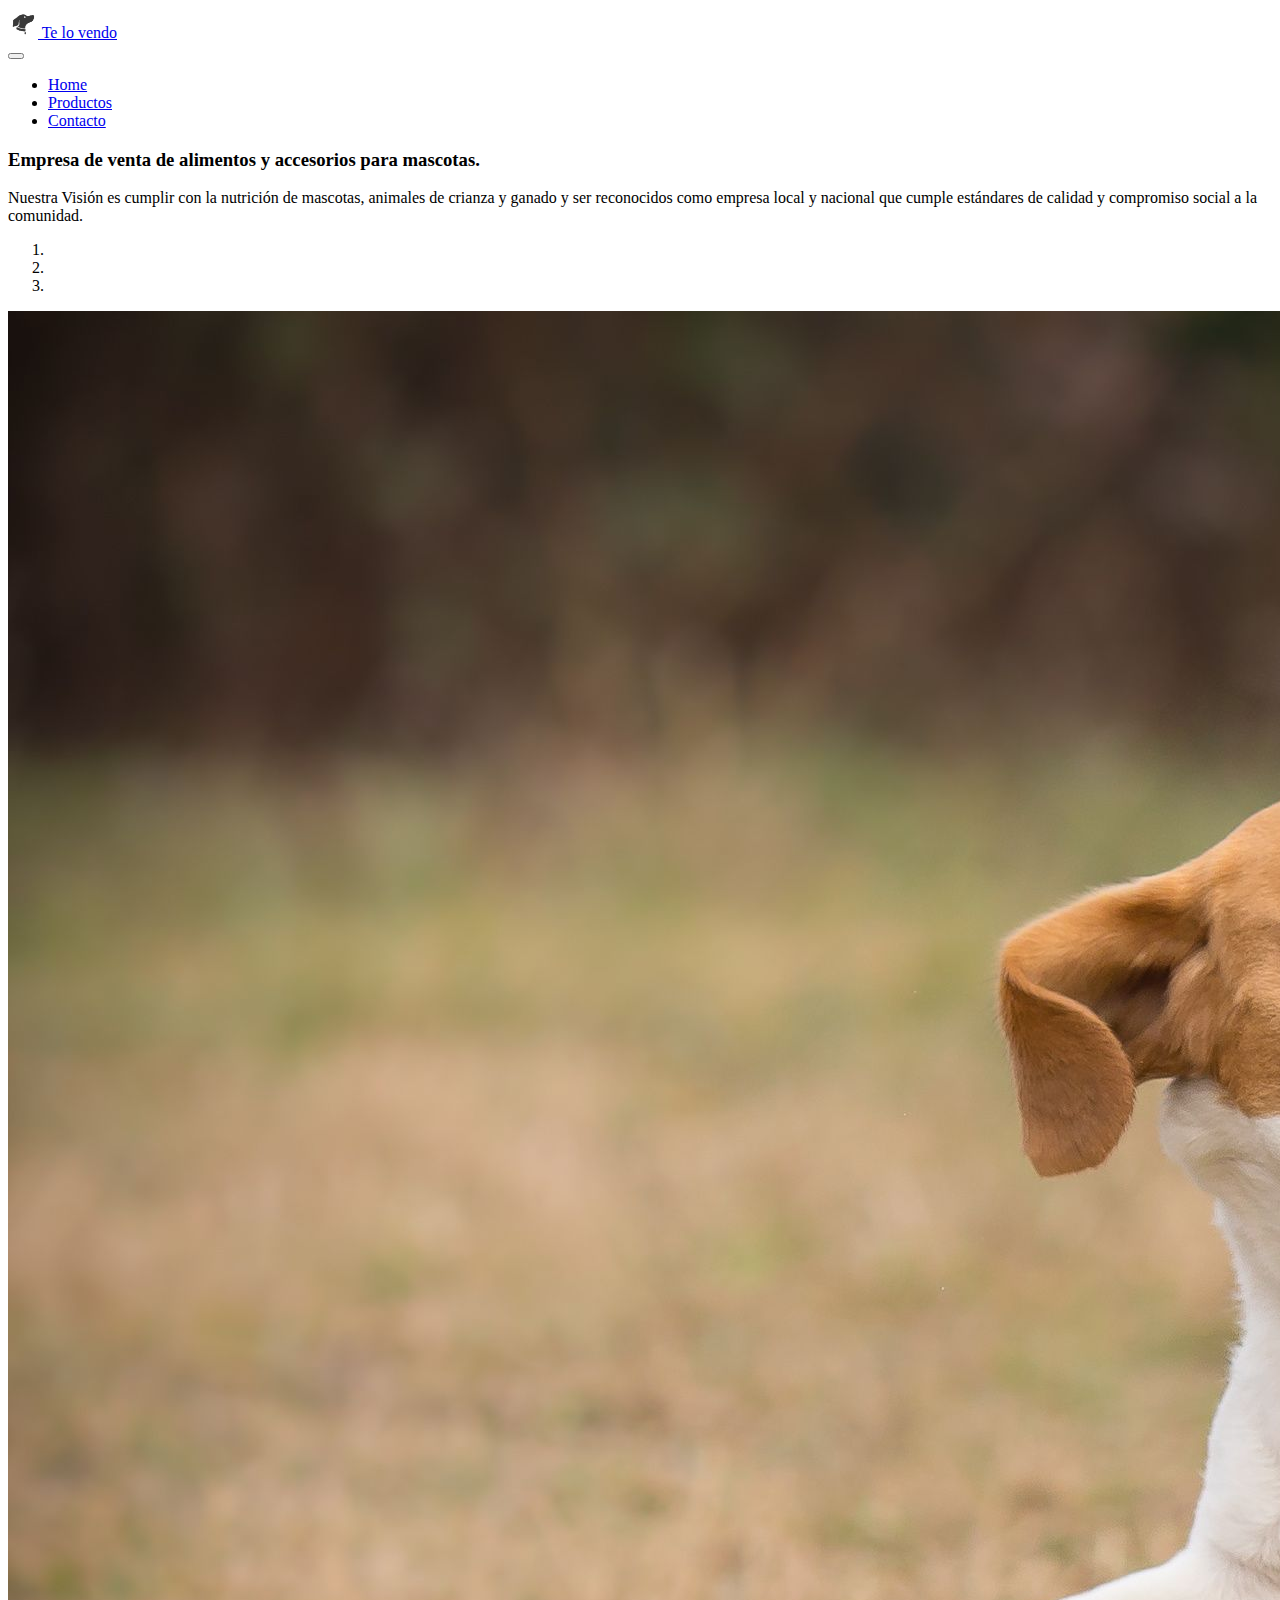
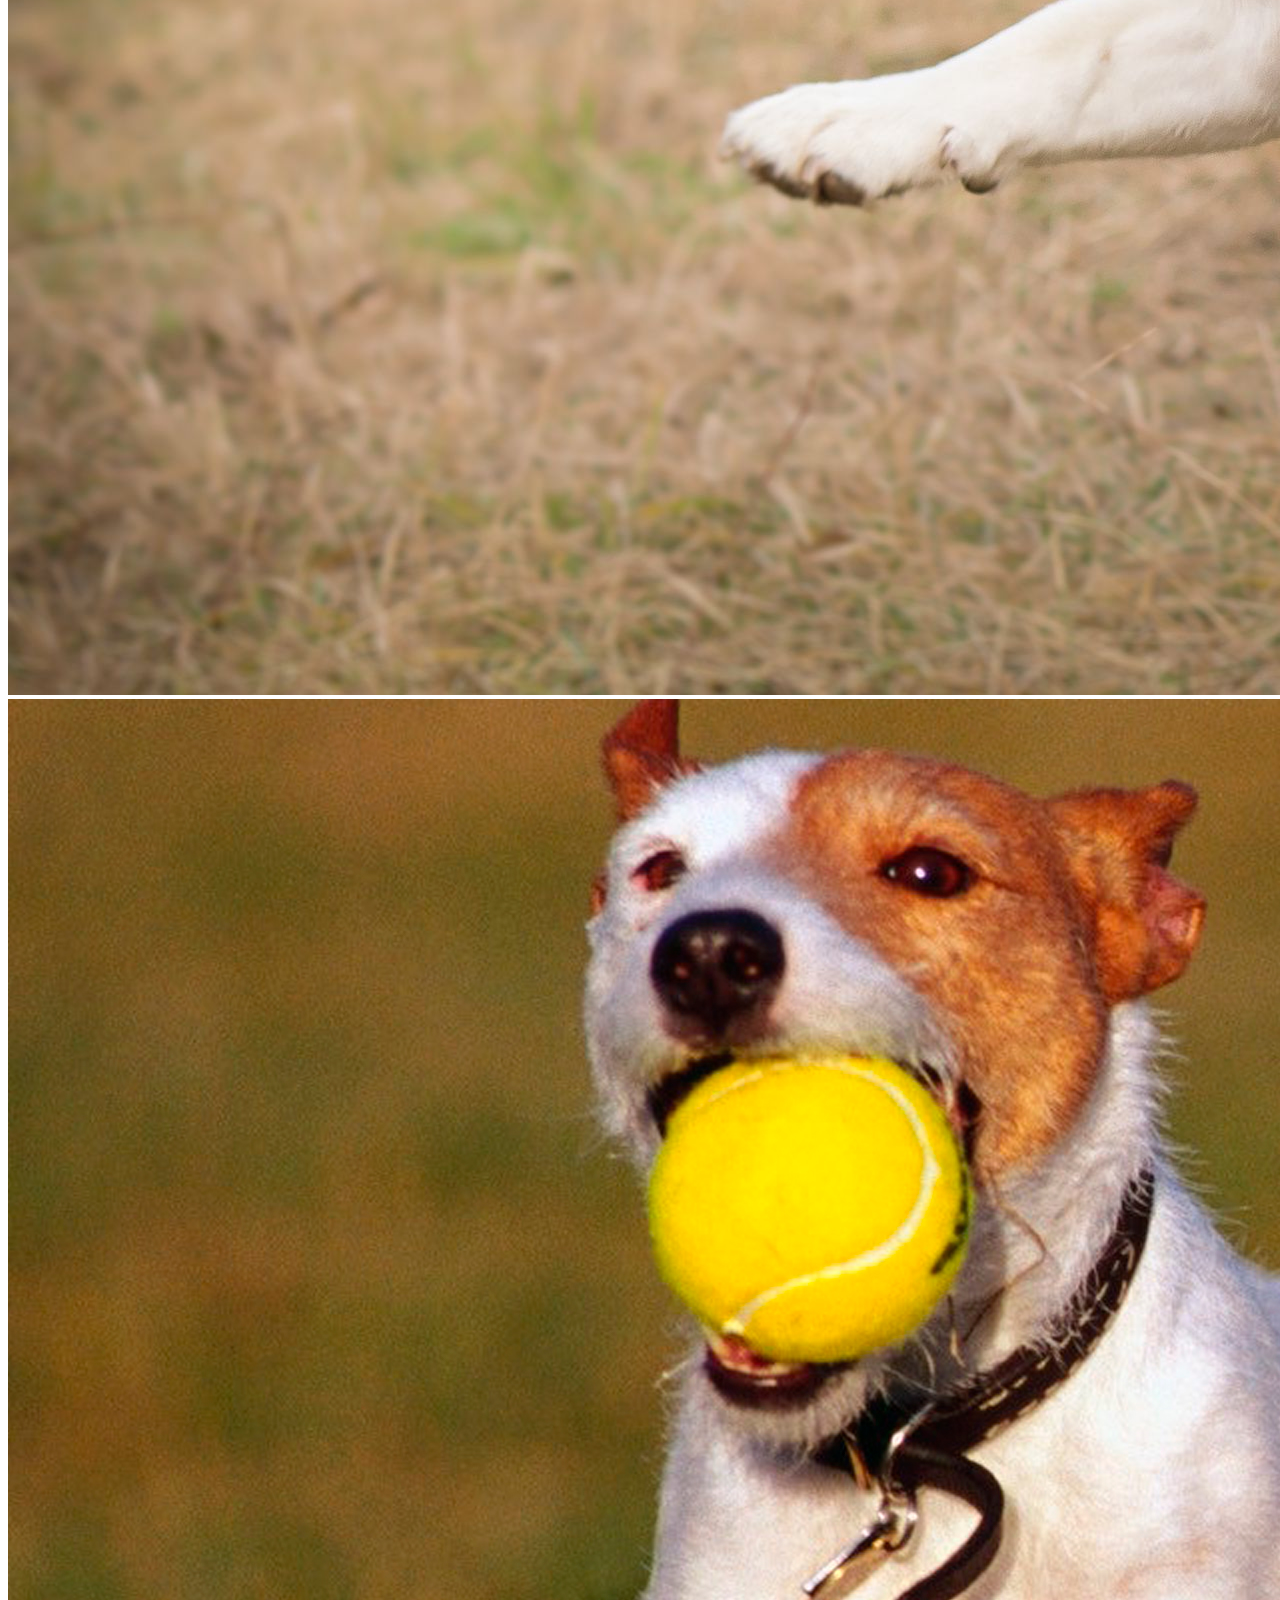
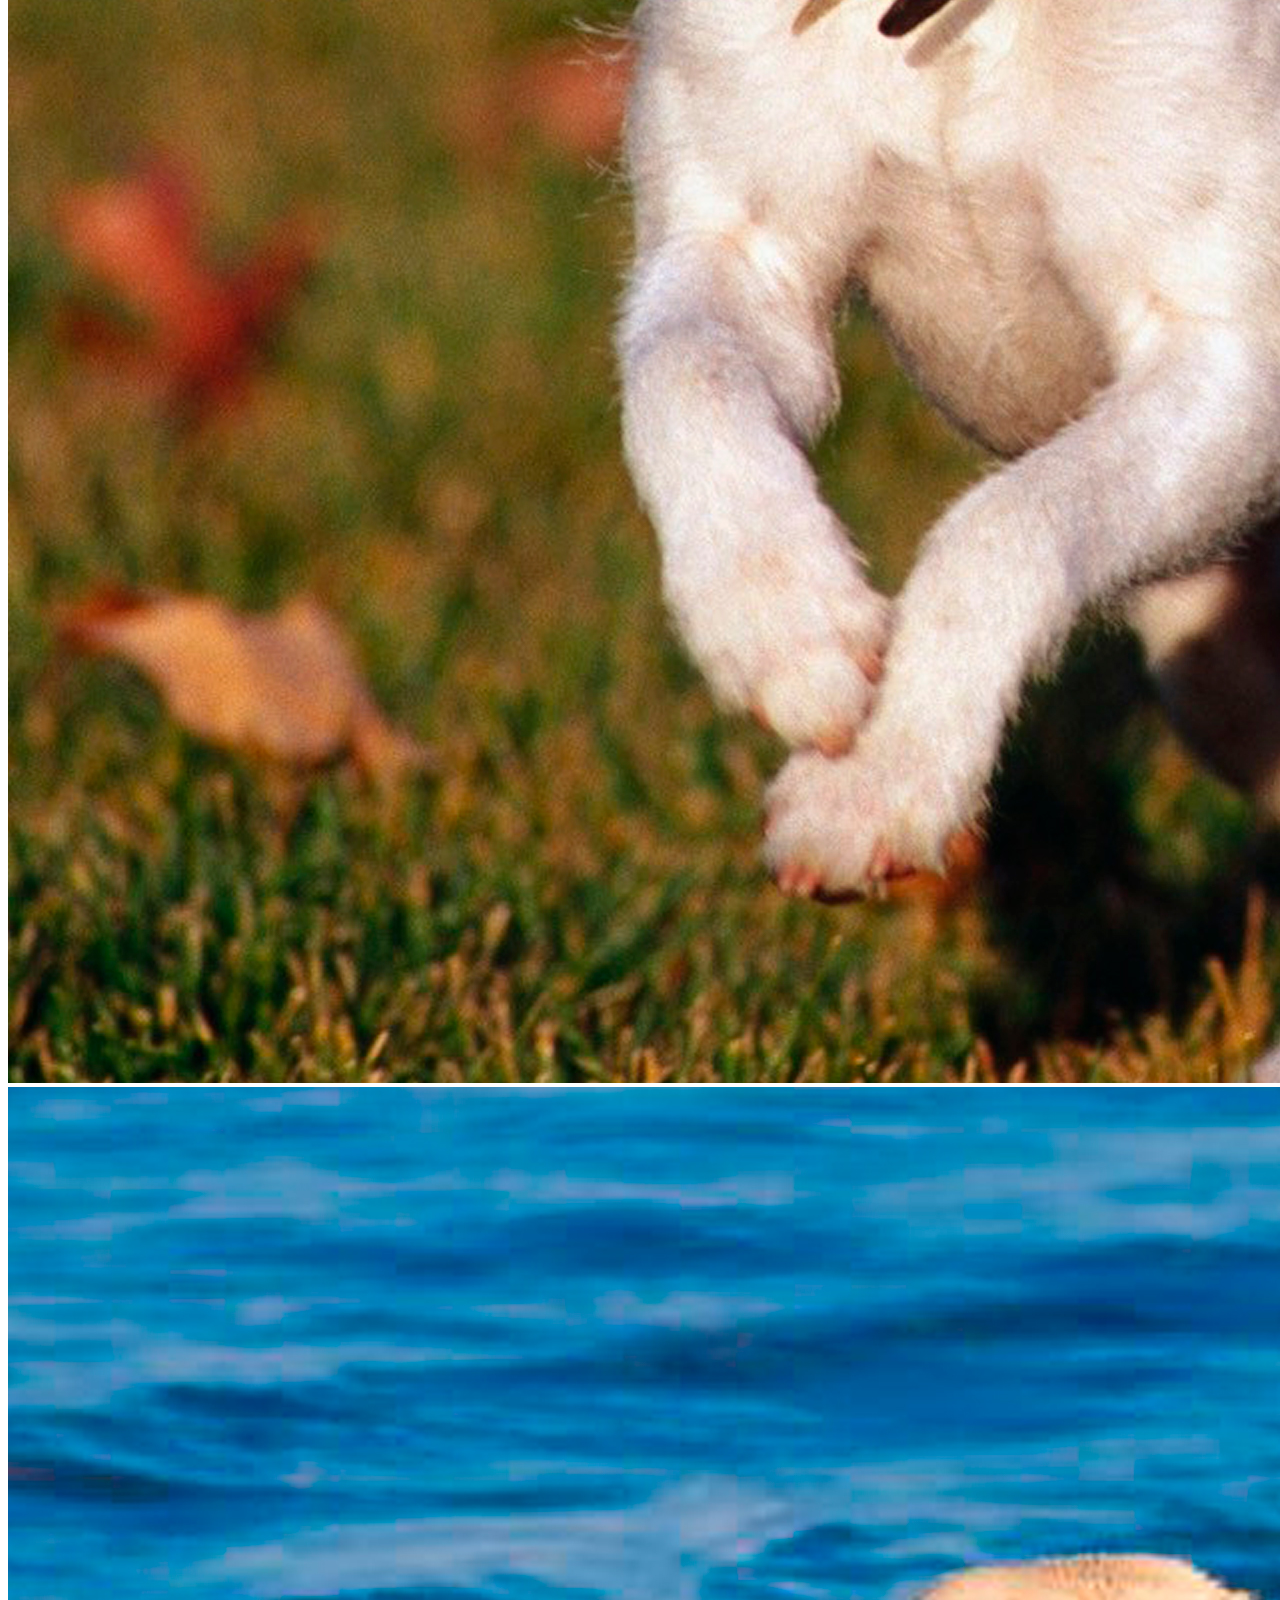
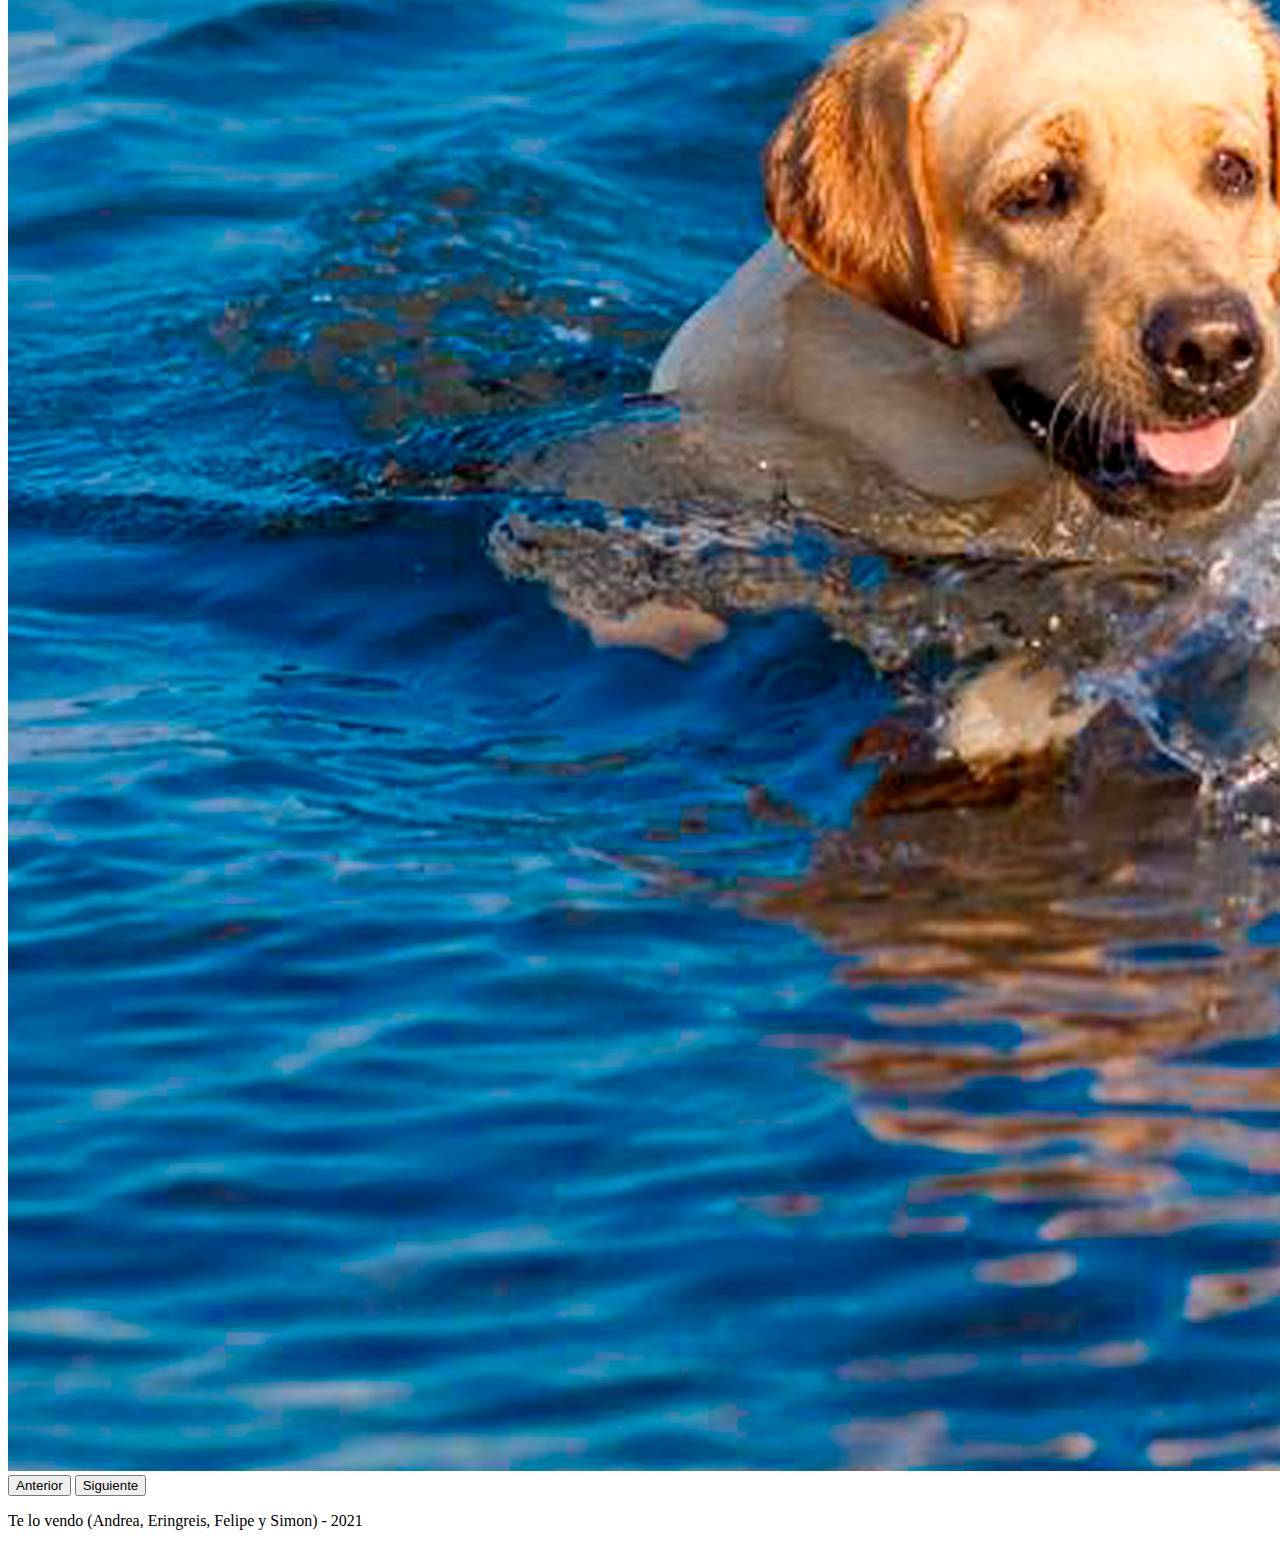
<file: Te lo vendo/index.html>
<!DOCTYPE html>
<html lang="es">
    <head>
        <meta charset="utf-8">
        <title>Te lo vendo</title>
    <!--    <link rel="stylesheet" href="./assets/css/estilos.css" type="text/css">-->
        <link rel="stylesheet" href="https://cdn.jsdelivr.net/npm/bootstrap@4.6.1/dist/css/bootstrap.min.css" integrity="sha384-zCbKRCUGaJDkqS1kPbPd7TveP5iyJE0EjAuZQTgFLD2ylzuqKfdKlfG/eSrtxUkn" crossorigin="anonymous">

    </head>
<body>
    <header class="mb-4">
        <nav class="navbar navbar-expand-lg navbar-dark bg-primary">
            <!-- Image and text -->
            <nav class="navbar">
                <a class="navbar-brand" href="#">
                <img src="./assets/img/Logo.png" width="30" height="30" class="d-inline-block align-top" alt="">
                Te lo vendo
                </a>
            </nav>
            <button class="navbar-toggler" type="button" data-toggle="collapse" data-target="#navbarNav" aria-controls="navbarNav" aria-expanded="false" aria-label="Toggle navigation">
              <span class="navbar-toggler-icon"></span>
            </button>
            <div class="collapse navbar-collapse" id="navbarNav">
              <ul class="navbar-nav">
                <li class="nav-item active">
                  <a class="nav-link" href="index.html">Home</a>
                </li>
                <li class="nav-item">
                  <a class="nav-link" href="prodcutos.html">Productos</a>
                </li>
                <li class="nav-item">
                  <a class="nav-link" href="contacto.html">Contacto</a>
                </li>
              
              </ul>
            </div>
          </nav>
    </header>

    <main class="container-fluid">
        <div class="row">
            <div class="col-sm-12 col-md-12 col-lg-12">
                <h3>Empresa de venta de alimentos y accesorios para mascotas.</h3>
            </div>
        </div>
        <div class="row">
            <div class="col-sm-12 col-md-12 col-lg-12">
                
            <p>Nuestra Visión es cumplir con la nutrición de mascotas, animales de crianza y ganado y ser reconocidos como empresa local y nacional que cumple estándares de calidad y compromiso social a la comunidad.
              </p>
            </div>
        </div>
        <div class="row">

            <div id="carouselExampleCaptions" class="carousel slide" data-ride="carousel">
                <ol class="carousel-indicators">
                  <li data-target="#carouselExampleCaptions" data-slide-to="0" class="active"></li>
                  <li data-target="#carouselExampleCaptions" data-slide-to="1"></li>
                  <li data-target="#carouselExampleCaptions" data-slide-to="2"></li>
                </ol>
                <div class="carousel-inner">
                  <div class="carousel-item active">
                    <img src="./assets/img/1m.jpg" class="d-block w-100" alt="...">
                    <div class="carousel-caption d-none d-md-block">
                     
                    </div>
                  </div>
                  <div class="carousel-item">
                    <img src="./assets/img/2m.jpg" class="d-block w-100" alt="...">
                    <div class="carousel-caption d-none d-md-block">
                     
                    </div>
                  </div>
                  <div class="carousel-item">
                    <img src="./assets/img/3m.jpg" class="d-block w-100" alt="...">
                    <div class="carousel-caption d-none d-md-block">
             
                    </div>
                  </div>
                </div>
                <button class="carousel-control-prev" type="button" data-target="#carouselExampleCaptions" data-slide="prev">
                  <span class="carousel-control-prev-icon" aria-hidden="true"></span>
                  <span class="sr-only">Anterior</span>
                </button>
                <button class="carousel-control-next" type="button" data-target="#carouselExampleCaptions" data-slide="next">
                  <span class="carousel-control-next-icon" aria-hidden="true"></span>
                  <span class="sr-only">Siguiente</span>
                </button>
              </div>

        </div>
    
    
     
    </main>


    <footer class="bg-primary mt-4 text-center">
       
        <p >Te lo vendo (Andrea, Eringreis, Felipe y Simon) - 2021</p>
    </footer>

    
    <script src="https://cdn.jsdelivr.net/npm/jquery@3.5.1/dist/jquery.slim.min.js" integrity="sha384-DfXdz2htPH0lsSSs5nCTpuj/zy4C+OGpamoFVy38MVBnE+IbbVYUew+OrCXaRkfj" crossorigin="anonymous"></script>
    <script src="https://cdn.jsdelivr.net/npm/bootstrap@4.6.1/dist/js/bootstrap.bundle.min.js" integrity="sha384-fQybjgWLrvvRgtW6bFlB7jaZrFsaBXjsOMm/tB9LTS58ONXgqbR9W8oWht/amnpF" crossorigin="anonymous"></script>

</body>
</html>
</file>
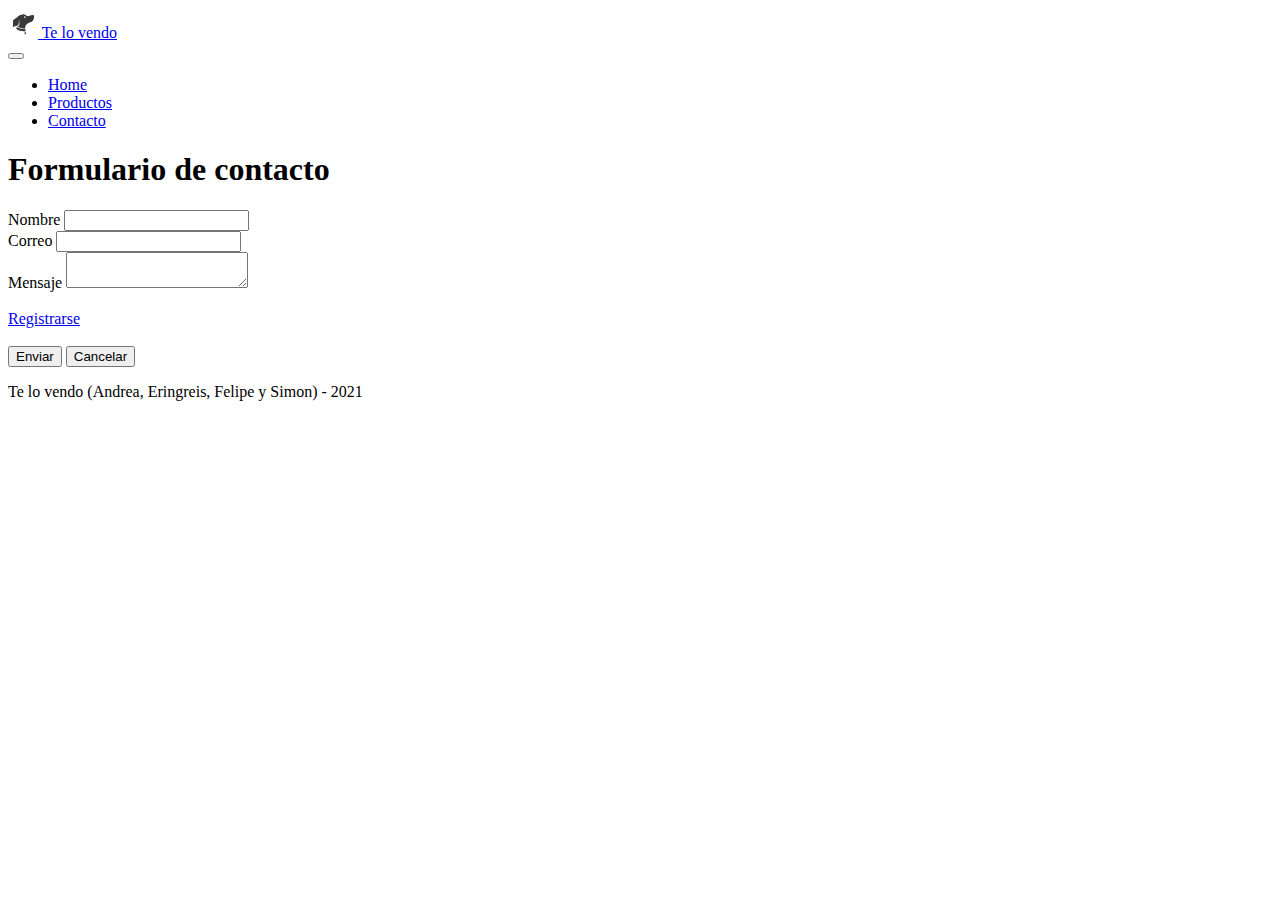
<file: Te lo vendo/contacto.html>
<!DOCTYPE html>
<html lang="en">
<head>
    <meta charset="UTF-8">
    <meta http-equiv="X-UA-Compatible" content="IE=edge">
    <meta name="viewport" content="width=device-width, initial-scale=1.0">
    <title>Concato - Te lo vendo</title>
    <!--<link rel="stylesheet" href="./assets/css/estilos.css" type="text/css">-->
    <link rel="stylesheet" href="https://cdn.jsdelivr.net/npm/bootstrap@4.6.1/dist/css/bootstrap.min.css" integrity="sha384-zCbKRCUGaJDkqS1kPbPd7TveP5iyJE0EjAuZQTgFLD2ylzuqKfdKlfG/eSrtxUkn" crossorigin="anonymous">

</head>
<body>
    <header class="mb-4">
        <nav class="navbar navbar-expand-lg navbar-dark bg-primary">
            <!-- Image and text -->
            <nav class="navbar">
                <a class="navbar-brand" href="#">
                <img src="./assets/img/Logo.png" width="30" height="30" class="d-inline-block align-top" alt="">
                Te lo vendo


               

                </a>
            </nav>
            <button class="navbar-toggler" type="button" data-toggle="collapse" data-target="#navbarNav" aria-controls="navbarNav" aria-expanded="false" aria-label="Toggle navigation">
              <span class="navbar-toggler-icon"></span>
            </button>
            <div class="collapse navbar-collapse" id="navbarNav">
              <ul class="navbar-nav">
                <li class="nav-item ">
                  <a class="nav-link" href="index.html">Home </a>
                </li>
                <li class="nav-item">
                  <a class="nav-link" href="prodcutos.html">Productos</a>
                </li>
                <li class="nav-item">
                  <a class="nav-link active" href="contacto.html">Contacto</a>
                </li>
              
              </ul>
            </div>
          </nav>
    </header>
    <main>
        <section class="container-fluid">
            <h1 class="tituloContato">Formulario de contacto</h1>
            <form name="Contacto"  class="form">
            
              
                <div class="form-group">

               
                <label>Nombre</label>
               <input class="form-control" required type="text" name="nombre" id="nombre">
            </div>
            <div class="form-group">
                <label>Correo</label>
                <input class="form-control" required type="email" name="correo" id="correo">
            </div>
            <div class="form-group">
                <label>Mensaje</label>
           
                <textarea class="form-control" required></textarea>
            </div>
            <br>
            <div class="text-center">  <a href="Registro.html"> Registrarse </a>
            </div>

                <br>
                <input class="btn btn-primary" type="submit" value="Enviar"> 
                <input class="btn btn-danger" type="submit" value="Cancelar"> 
           


            </form>
        </section> 
    </main>
   

    
    <footer class="bg-primary mt-4 text-center">
      
        <p >Te lo vendo (Andrea, Eringreis, Felipe y Simon) - 2021</p>
    </footer>
    <script src="https://cdn.jsdelivr.net/npm/jquery@3.5.1/dist/jquery.slim.min.js" integrity="sha384-DfXdz2htPH0lsSSs5nCTpuj/zy4C+OGpamoFVy38MVBnE+IbbVYUew+OrCXaRkfj" crossorigin="anonymous"></script>
    <script src="https://cdn.jsdelivr.net/npm/bootstrap@4.6.1/dist/js/bootstrap.bundle.min.js" integrity="sha384-fQybjgWLrvvRgtW6bFlB7jaZrFsaBXjsOMm/tB9LTS58ONXgqbR9W8oWht/amnpF" crossorigin="anonymous"></script>

  

</body>
</html>
</file>
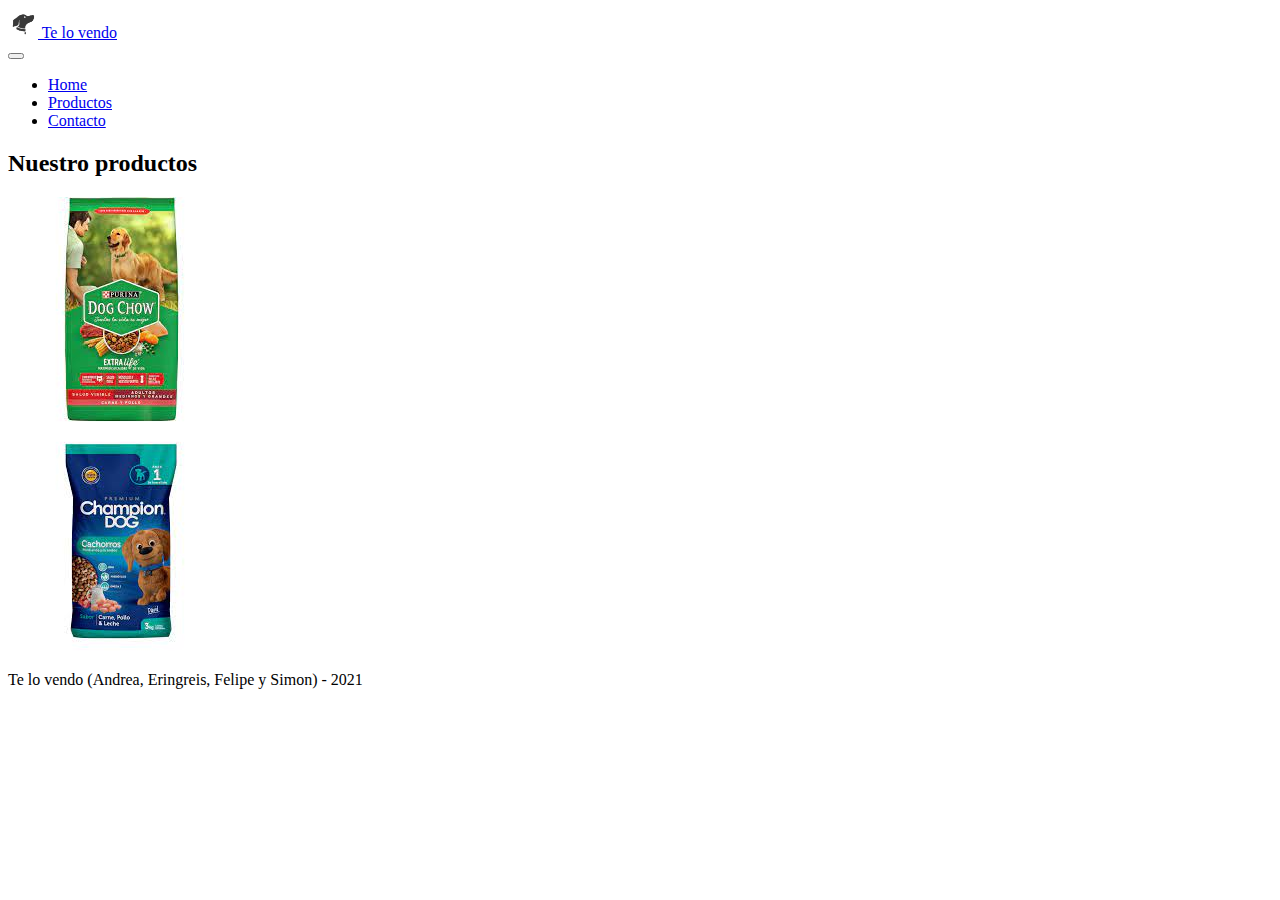
<file: Te lo vendo/prodcutos.html>
<!DOCTYPE html>
<html lang="es">
    <head>
        <meta charset="utf-8">
        <title>Te lo vendo</title>
     <!-- <link rel="stylesheet" href="./assets/css/estilos.css" type="text/css">-->   
        <link rel="stylesheet" href="https://cdn.jsdelivr.net/npm/bootstrap@4.6.1/dist/css/bootstrap.min.css" integrity="sha384-zCbKRCUGaJDkqS1kPbPd7TveP5iyJE0EjAuZQTgFLD2ylzuqKfdKlfG/eSrtxUkn" crossorigin="anonymous">

    </head>
<body>
    <header class="mb-4">
        <nav class="navbar navbar-expand-lg navbar-dark bg-primary">
            <!-- Image and text -->
            <nav class="navbar">
                <a class="navbar-brand" href="#">
                <img src="./assets/img/Logo.png" width="30" height="30" class="d-inline-block align-top" alt="">
                Te lo vendo
                </a>
            </nav>
            <button class="navbar-toggler" type="button" data-toggle="collapse" data-target="#navbarNav" aria-controls="navbarNav" aria-expanded="false" aria-label="Toggle navigation">
              <span class="navbar-toggler-icon"></span>
            </button>
            <div class="collapse navbar-collapse" id="navbarNav">
              <ul class="navbar-nav">
                <li class="nav-item">
                  <a class="nav-link" href="index.html">Home</a>
                </li>
                <li class="nav-item active">
                  <a class="nav-link" href="prodcutos.html">Productos</a>
                </li>
                <li class="nav-item">
                  <a class="nav-link" href="contacto.html">Contacto</a>
                </li>
              
              </ul>
            </div>
          </nav>
    </header>

    <main class="container-fluid">
        <h2>Nuestro productos</h2>
        <div class="row">
            <div class="col-sm-12 col-md-6 col-lg-6 ">
               <img src="./assets/img/1.jpg"> 
            </div>
            <div class="col-sm-12 col-md-6 col-lg-6">
                <img src="./assets/img/2.jpg"> 
            </div>
          
        </div>
     
    </main>


    <footer class="bg-primary mt-4 text-center">
       
        <p >Te lo vendo (Andrea, Eringreis, Felipe y Simon) - 2021</p>
    </footer>

    
    <script src="https://cdn.jsdelivr.net/npm/jquery@3.5.1/dist/jquery.slim.min.js" integrity="sha384-DfXdz2htPH0lsSSs5nCTpuj/zy4C+OGpamoFVy38MVBnE+IbbVYUew+OrCXaRkfj" crossorigin="anonymous"></script>
    <script src="https://cdn.jsdelivr.net/npm/bootstrap@4.6.1/dist/js/bootstrap.bundle.min.js" integrity="sha384-fQybjgWLrvvRgtW6bFlB7jaZrFsaBXjsOMm/tB9LTS58ONXgqbR9W8oWht/amnpF" crossorigin="anonymous"></script>

</body>
</html>
</file>
